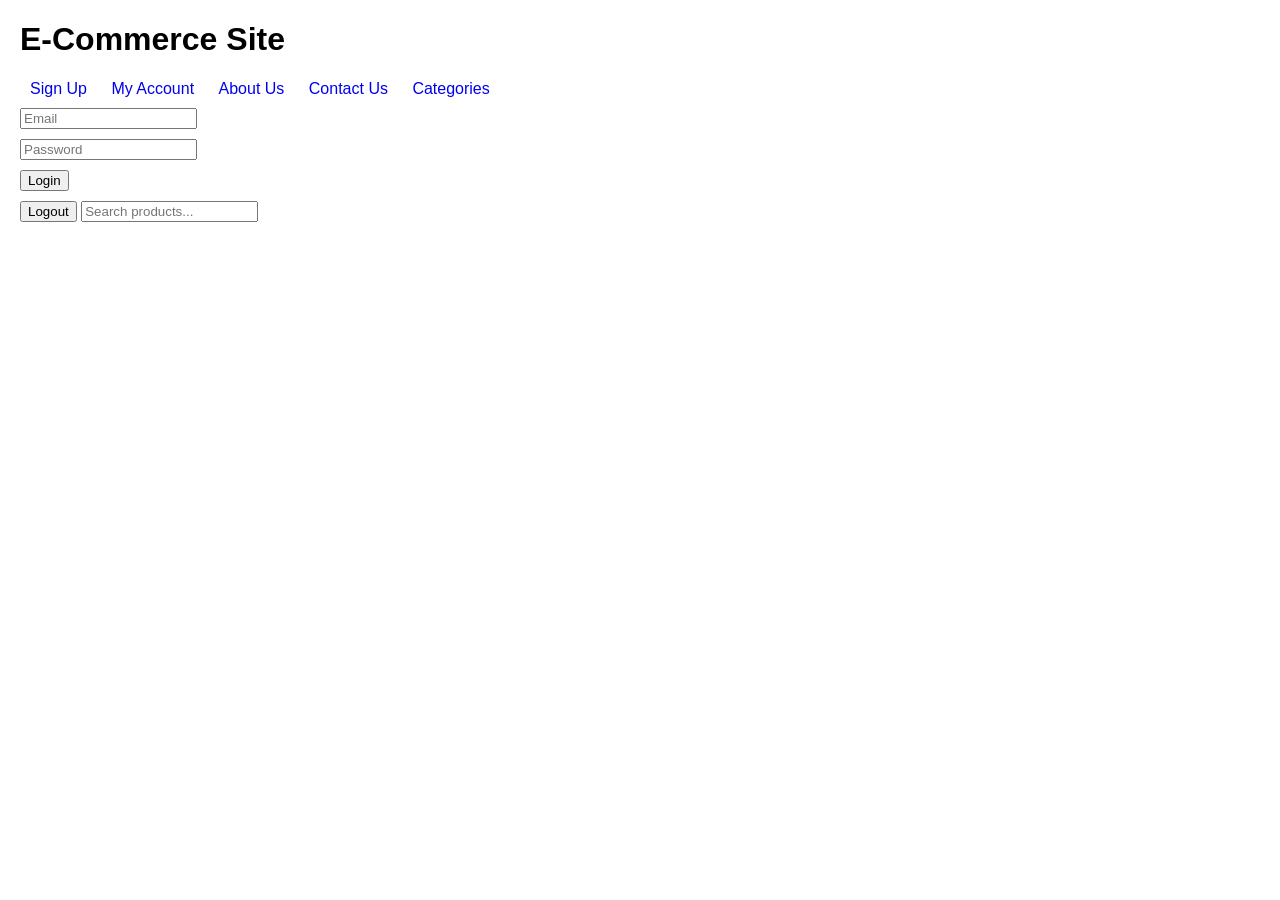
<file: index.html>
<!DOCTYPE html>
<html>
<head>
    <title>Home - E-Commerce</title>
    <link rel="stylesheet" href="style.css">
</head>
<body>
    <header><h1>E-Commerce Site</h1></header>
    <nav>
        <a href="signup.html">Sign Up</a>
        <a href="index.html">My Account</a>
        <a href="about.html">About Us</a>
        <a href="contact.html">Contact Us</a>
        <a href="categories.html">Categories</a>
    </nav>
    <section>
        <form>
            <input type="email" placeholder="Email" required>
            <input type="password" placeholder="Password" required>
            <button type="submit">Login</button>
        </form>
        <button>Logout</button>
        <input type="text" placeholder="Search products...">
    </section>
</body>
</html>
</file>
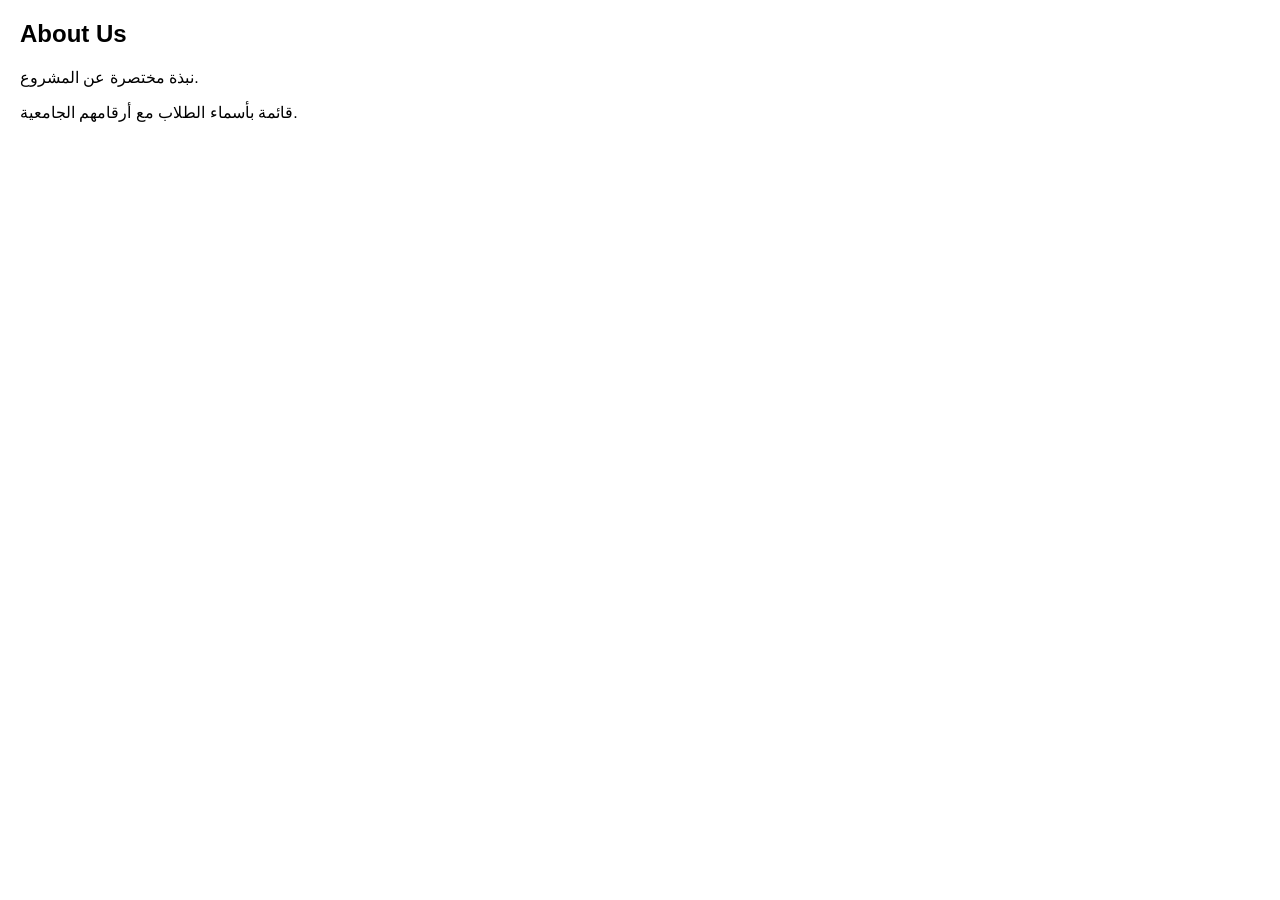
<file: about.html>
<!DOCTYPE html>
<html>
<head>
    <title>About Us</title>
    <link rel="stylesheet" href="style.css">
</head>
<body>
    <h2>About Us</h2>
    <p>نبذة مختصرة عن المشروع.</p>
    <p>قائمة بأسماء الطلاب مع أرقامهم الجامعية.</p>
</body>
</html>
</file>
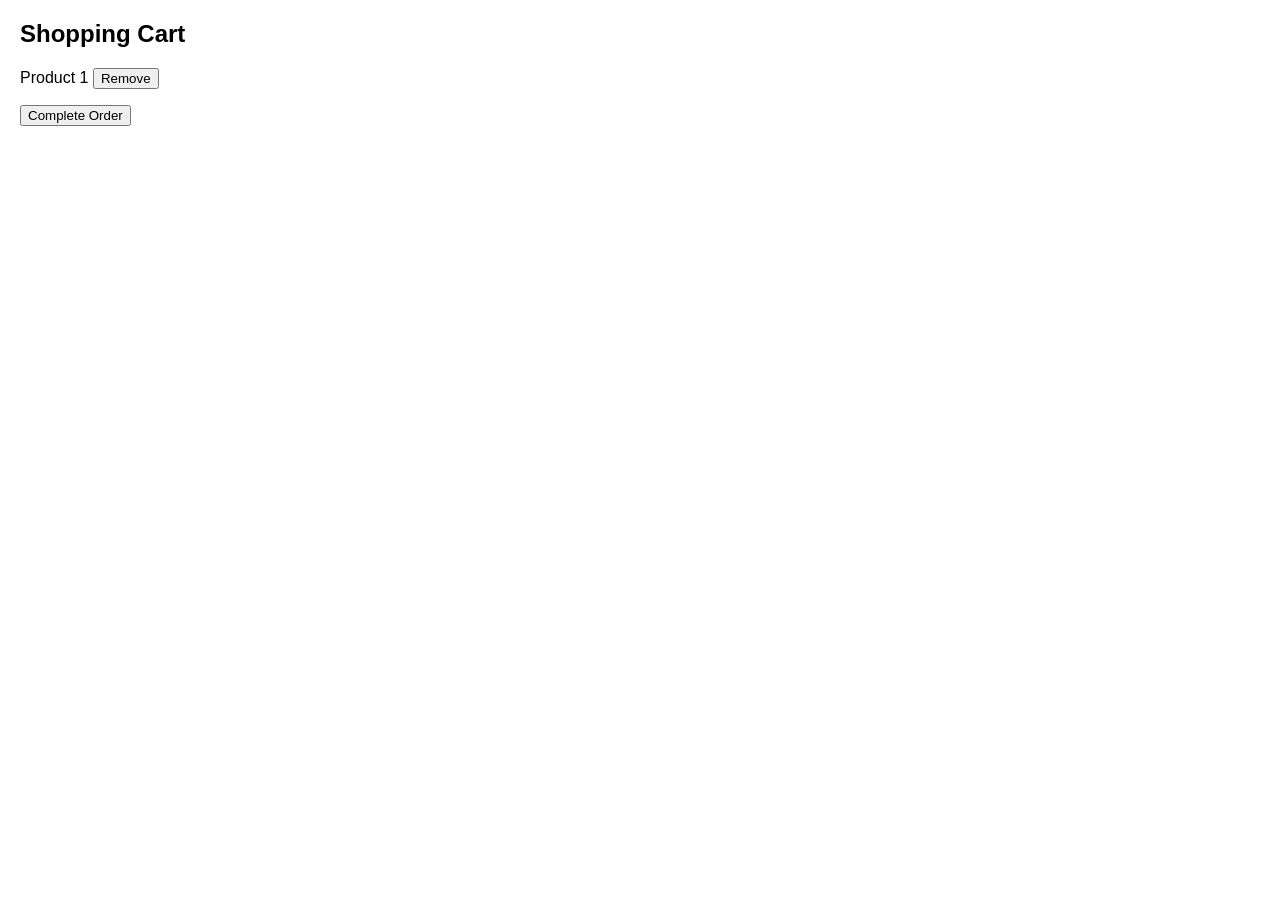
<file: cart.html>
<!DOCTYPE html>
<html>
<head>
    <title>Shopping Cart</title>
    <link rel="stylesheet" href="style.css">
</head>
<body>
    <h2>Shopping Cart</h2>
    <p>Product 1 <button>Remove</button></p>
    <button>Complete Order</button>
</body>
</html>
</file>
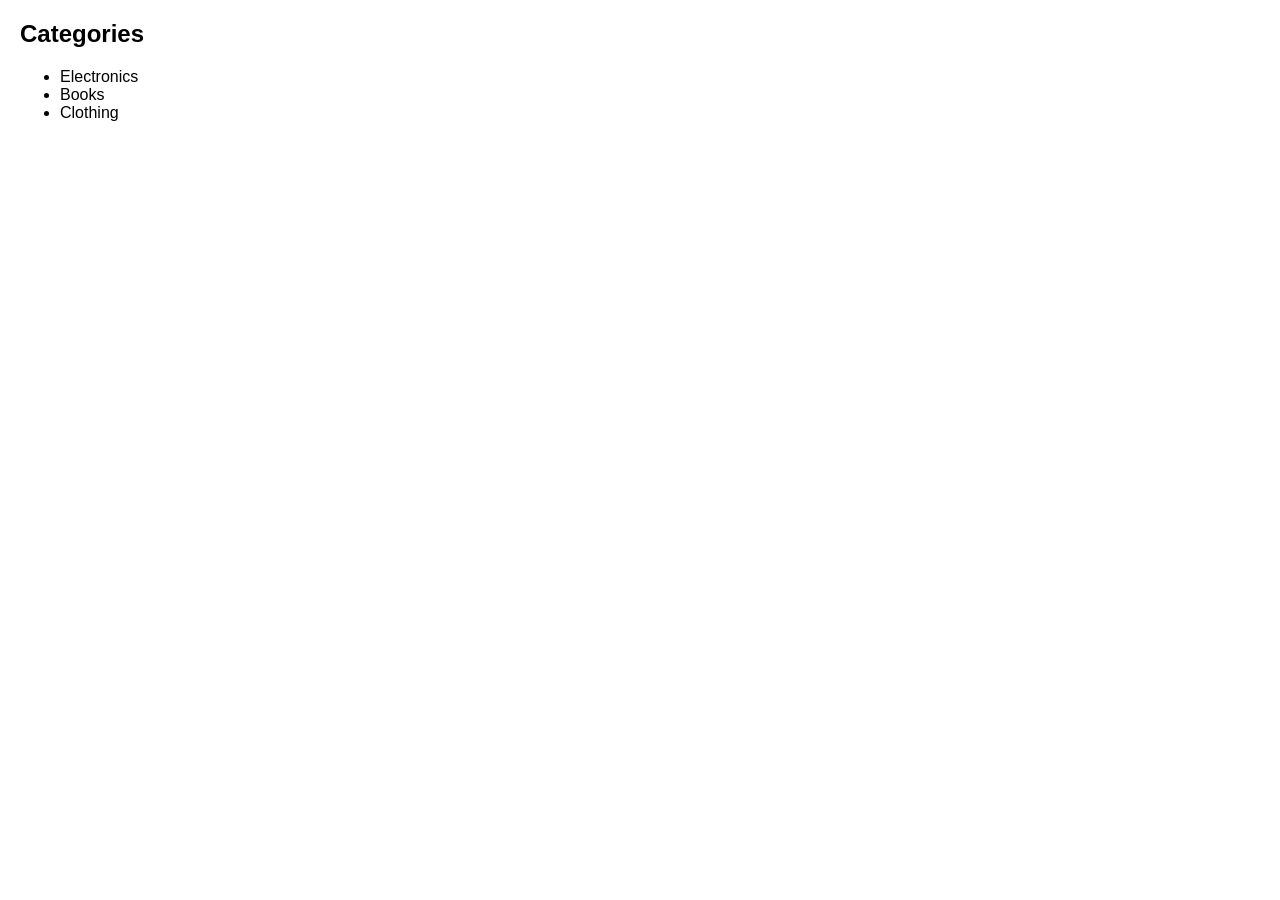
<file: categories.html>
<!DOCTYPE html>
<html>
<head>
    <title>Categories</title>
    <link rel="stylesheet" href="style.css">
</head>
<body>
    <h2>Categories</h2>
    <ul>
        <li>Electronics</li>
        <li>Books</li>
        <li>Clothing</li>
    </ul>
</body>
</html>
</file>
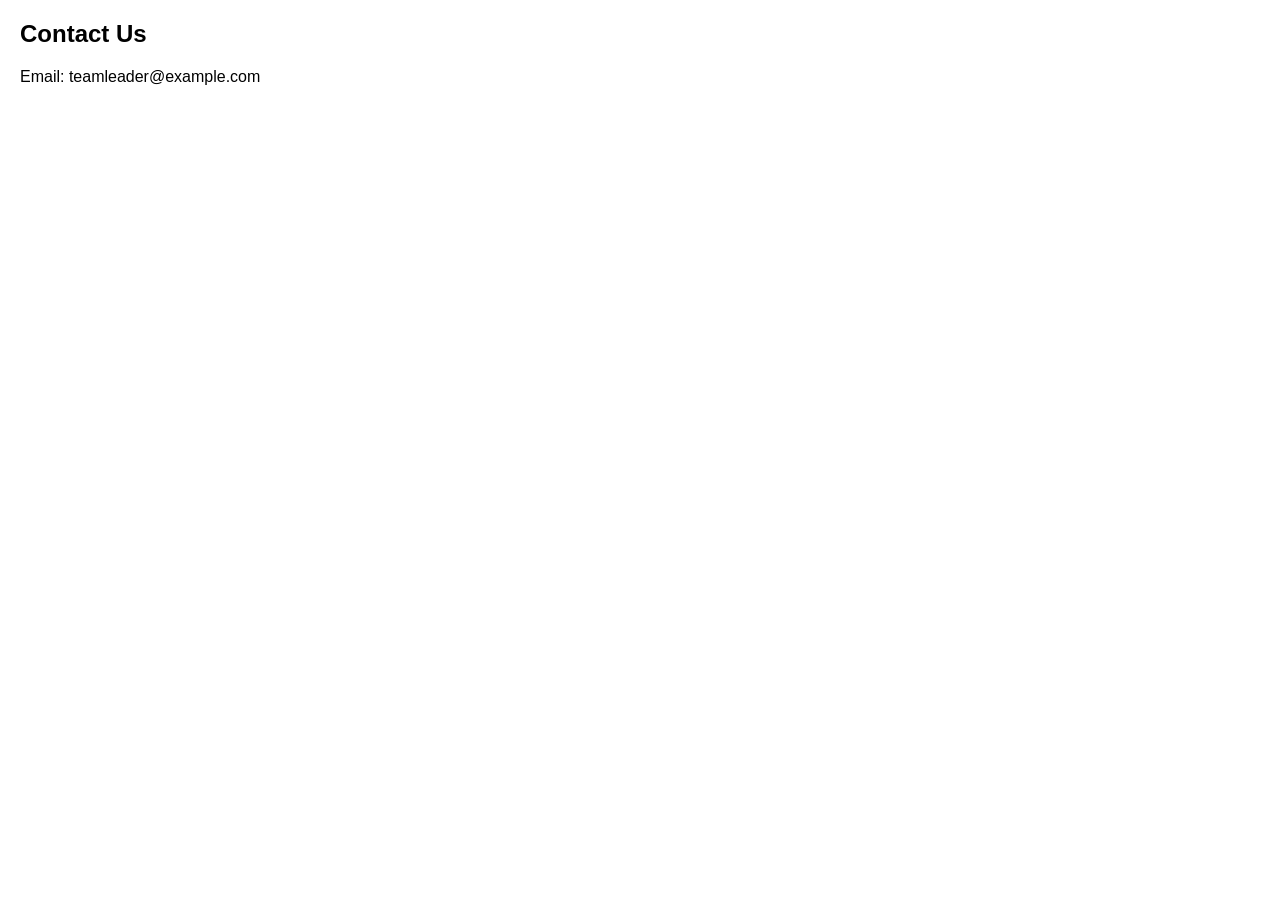
<file: contact.html>
<!DOCTYPE html>
<html>
<head>
    <title>Contact Us</title>
    <link rel="stylesheet" href="style.css">
</head>
<body>
    <h2>Contact Us</h2>
    <p>Email: teamleader@example.com</p>
</body>
</html>
</file>
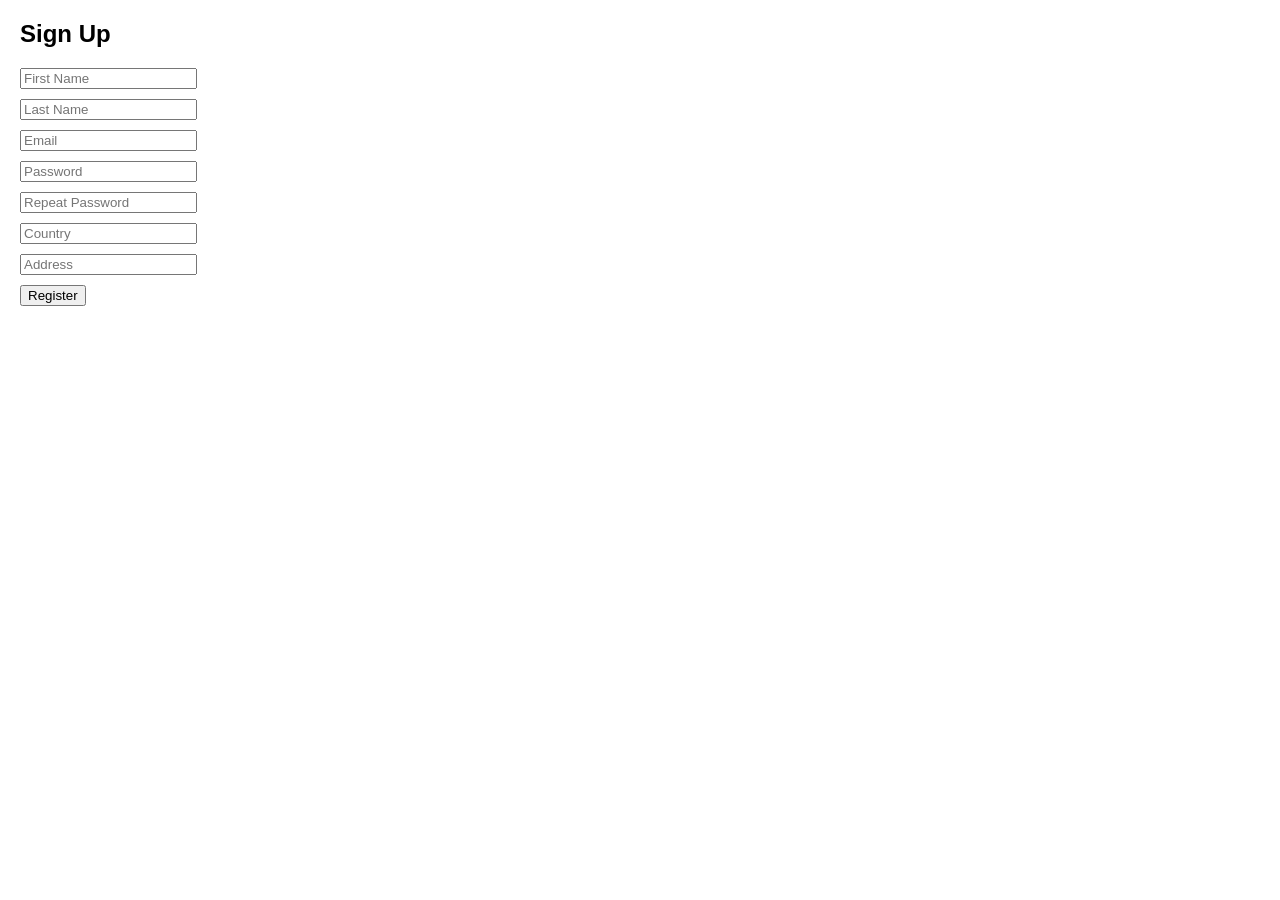
<file: signup.html>
<!DOCTYPE html>
<html>
<head>
    <title>Sign Up</title>
    <link rel="stylesheet" href="style.css">
    <script>
        function validateForm() {
            const email = document.forms["signupForm"]["email"].value;
            const password = document.forms["signupForm"]["password"].value;
            const repeatPassword = document.forms["signupForm"]["repeatPassword"].value;
            if (password !== repeatPassword) {
                alert("Passwords do not match.");
                return false;
            }
            const emailPattern = /^[^\s@]+@[^\s@]+\.[^\s@]+$/;
            if (!emailPattern.test(email)) {
                alert("Please enter a valid email.");
                return false;
            }
            return true;
        }
    </script>
</head>
<body>
    <h2>Sign Up</h2>
    <form name="signupForm" onsubmit="return validateForm()">
        <input type="text" name="firstName" placeholder="First Name" required>
        <input type="text" name="lastName" placeholder="Last Name" required>
        <input type="email" name="email" placeholder="Email" required>
        <input type="password" name="password" placeholder="Password" required>
        <input type="password" name="repeatPassword" placeholder="Repeat Password" required>
        <input type="text" name="country" placeholder="Country">
        <input type="text" name="address" placeholder="Address">
        <button type="submit">Register</button>
    </form>
</body>
</html>
</file>
<file: style.css>
body {
    font-family: Arial, sans-serif;
    margin: 20px;
}
nav a {
    margin: 0 10px;
    text-decoration: none;
}
form input, form button {
    display: block;
    margin: 10px 0;
}
</file>
